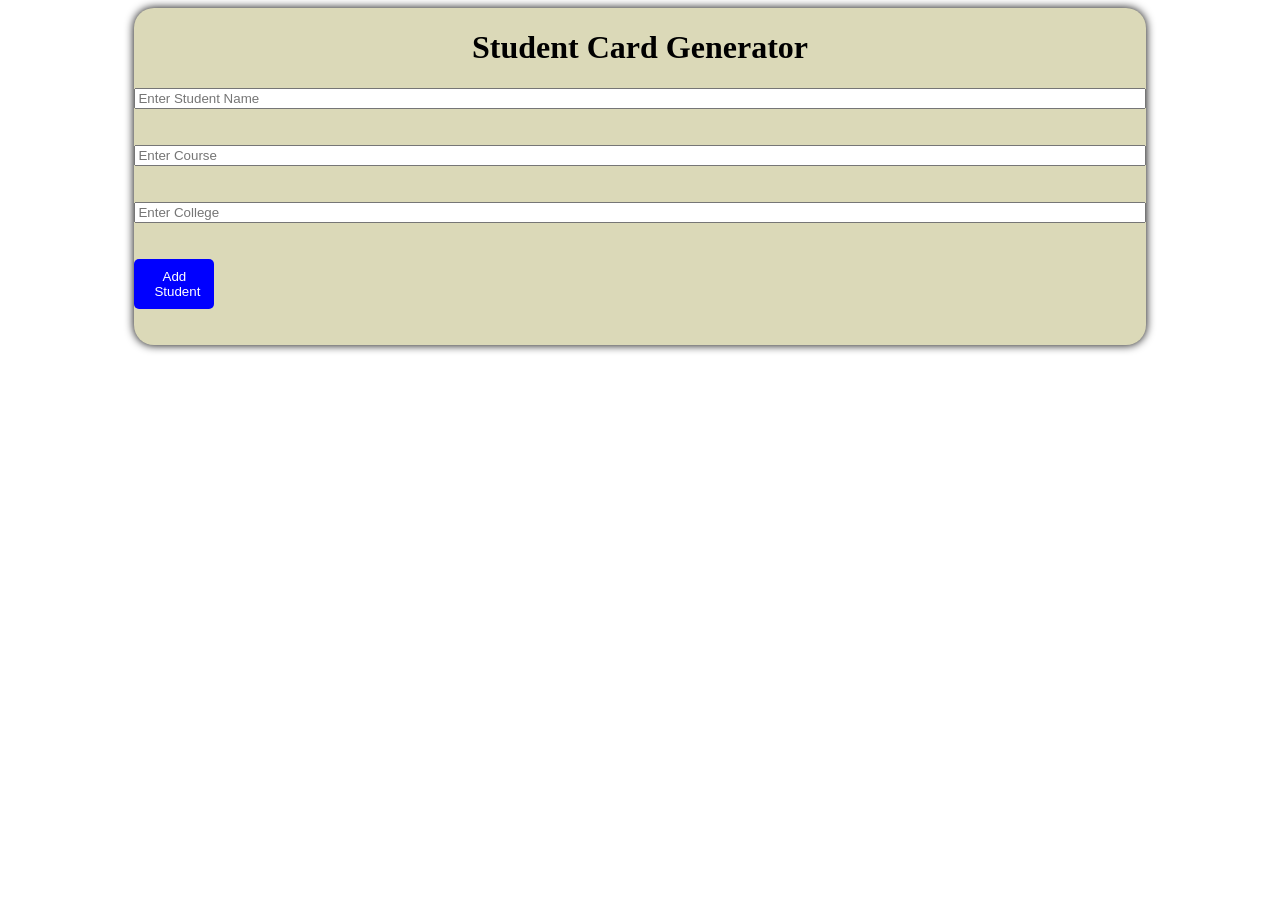
<file: registration form/loop array/student card/index.html>
<html>
    <head>
        <title>Student Card Generator</title>
    <link rel="stylesheet" href="style.css">    
    </head>
    <body>
        <div class ="container">
        <h1>Student Card Generator</h1>
        <input type="Text" placeholder="Enter Student Name" id="name"><br></br>
        
        <input type="Text" placeholder="Enter Course" id="course"><br></br>
       
        <input type="Text" placeholder="Enter College" id="college"><br></br>
        
        <button class="btn" onclick="addstudent()" >Add Student</button><br></br>
 </div>
 <div id="studentContainer">
    
 </div>
    </body>
    <script>
        let students = [];
        function addstudent(){
            let name1 = document.getElementById("name").value;
            let course1 = document.getElementById("course").value;
            let college1 = document.getElementById("college").value;
            
        
        let student = {
            name2: name1,
            course2: course1,
            college2: college1,
        };
        students.push(student);
        let result = "";
        for(let i = 0; i < students.length; i++){
        result += `
        <div class="student-card">
            <h2>${students[i].name2}</h2>
            <p><strong>Course:</strong> ${students[i].course2}</p>
            <p><strong>College:</strong> ${students[i].college2}</p>
        </div>`;
        
    }
    document.getElementById("studentContainer").innerHTML = result;
        }
    </script>
</html>
</file>
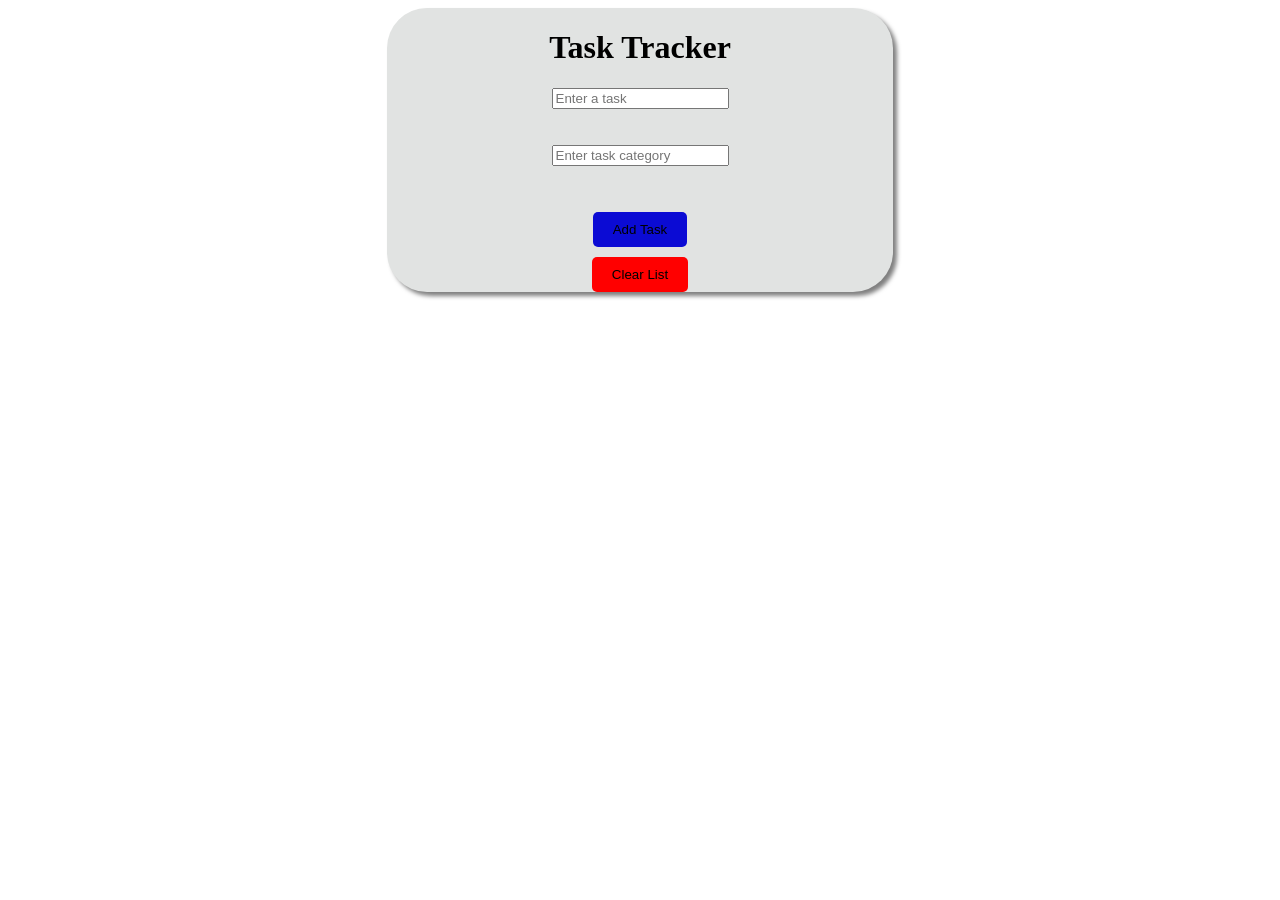
<file: registration form/loop array/student card/tracker/index.html>
<html>  
    <head> 
        <title>Simple Task Tracker</title>
        <link rel="stylesheet" href="style.css">
    </head>
    <body>
        <div class="task-input">
            <h1>Task Tracker</h1>
            <input type="text" placeholder="Enter a task" id="taskname"><br></br>
            <input type="text" placeholder="Enter task category" id="category"><br></br>
            <button class="add-button" onclick="addTask()">Add Task</button>
            <button class="clear-button" onclick="clearAllTasks()">Clear List</button>
        </div>
        <div id="taskContainer"></div>
    </body>
    <script>
        let tasks = [];
        function addTask() {
            let taskname = document.getElementById("taskname").value;
            let category = document.getElementById("category").value;
            let task = {
                name: taskname,
                category: category
            };
            tasks.push(task);
            displayTasks();
        }
        function displayTasks() {
            let result = "";
            for (let i = 0; i < tasks.length; i++) {
                result += `
                <div class="task-card">
                    <h2>${tasks[i].name}</h2>
                    <p><strong>Category:</strong> ${tasks[i].category}</p>
                </div>`;
            }
            document.getElementById("taskContainer").innerHTML = result;
        }
        function clearAllTasks() {
            tasks = [];
            displayTasks();
        }
    </script>
</html>
</file>
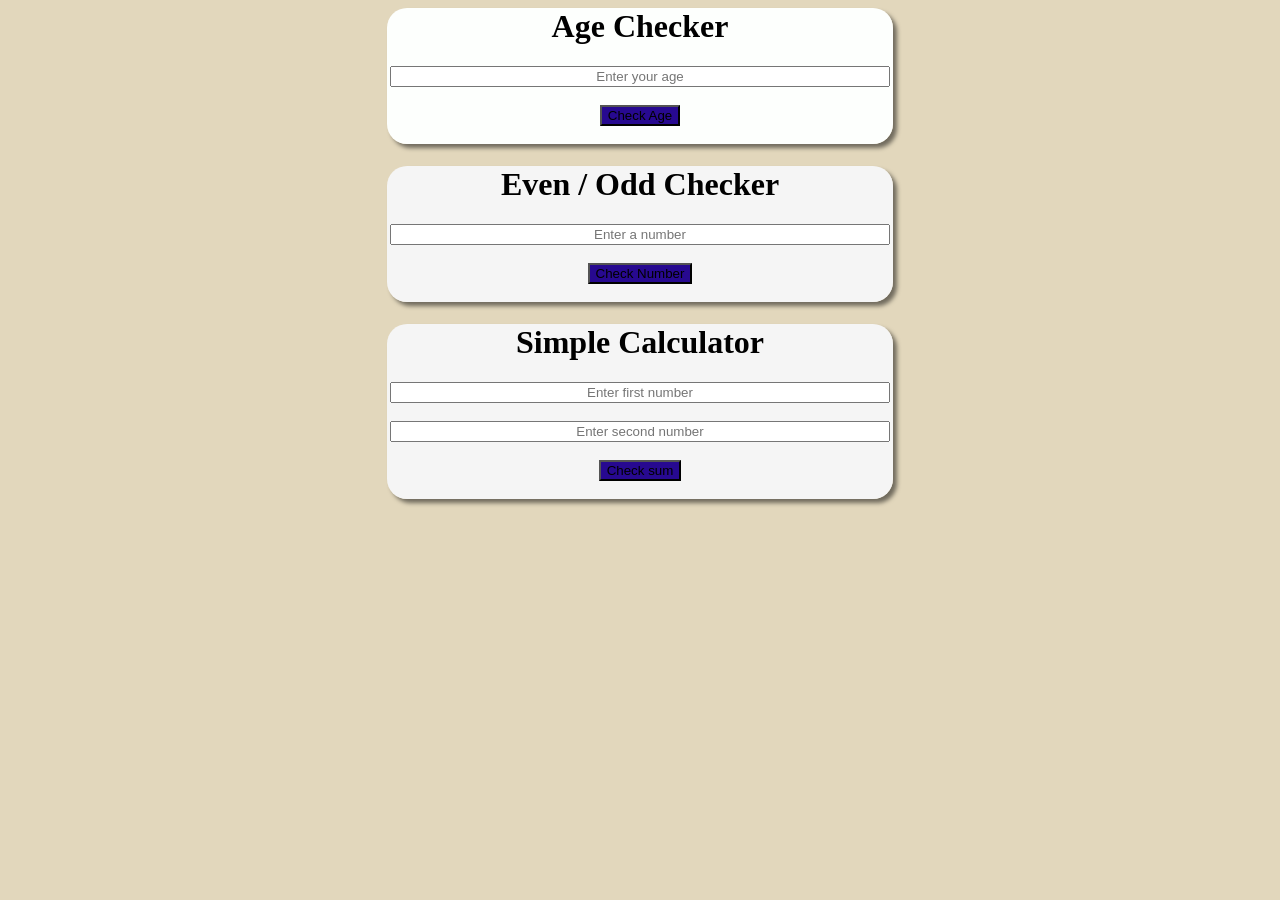
<file: check.html>
<html>
    <head>
        <title>

        </title>
        <link rel="stylesheet" href="style.css">
    </head>
    <body>
        <div class="container">
            <h1 class="age">Age Checker</h1>
            <input class="en" type="Text" placeholder="Enter your age" id="age"><br></br>
            <button onclick="checkage()" class="bt">Check Age</button><br></br>
            <p id="ageresult"></p>
        </div>
        <div class="hero">
            <h1 class="age">Even / Odd Checker</h1>
            <input class="en" type="Text" placeholder="Enter a number" id="number"><br></br>
            <button onclick="checknumber()" class="bt">Check Number</button><br></br>
            <p id="numberresult"></p>
        </div>
        <div class="zero">
            <h1 class="age">Simple Calculator</h1>
            <input class="en" type="Text" placeholder="Enter first number" id="calc1"><br></br>
            <input class="en" type="Text" placeholder="Enter second number" id="calc2"><br></br>
            <button onclick="checksum()" class="bt">Check sum</button><br></br>
            <p id="sumresult"></p>
        </div>
    </body>
    <script>
        function checkage() {
          let age = document.getElementById("age").value;
          if (age >=18){8
            document.getElementById("ageresult").innerText = "You are an adult";
          } else {
            document.getElementById("ageresult").innerText = "You are a minor";
          }

          
        }
         function checknumber() {
          let number = document.getElementById("number").value;
         if (number % 2 == 0){
            document.getElementById("numberresult").innerText = "The number is even";
          } else {
            document.getElementById("numberresult").innerText = "The number is odd";
          }
        }
        function checksum() {
            let num1 = Number(document.getElementById("calc1").value);
            let num2 = Number(document.getElementById("calc2").value);
            let sum = num1 + num2;
            document.getElementById("sumresult").innerText = "The sum is: "+sum;
        }
        </script>
            
</html>
</file>
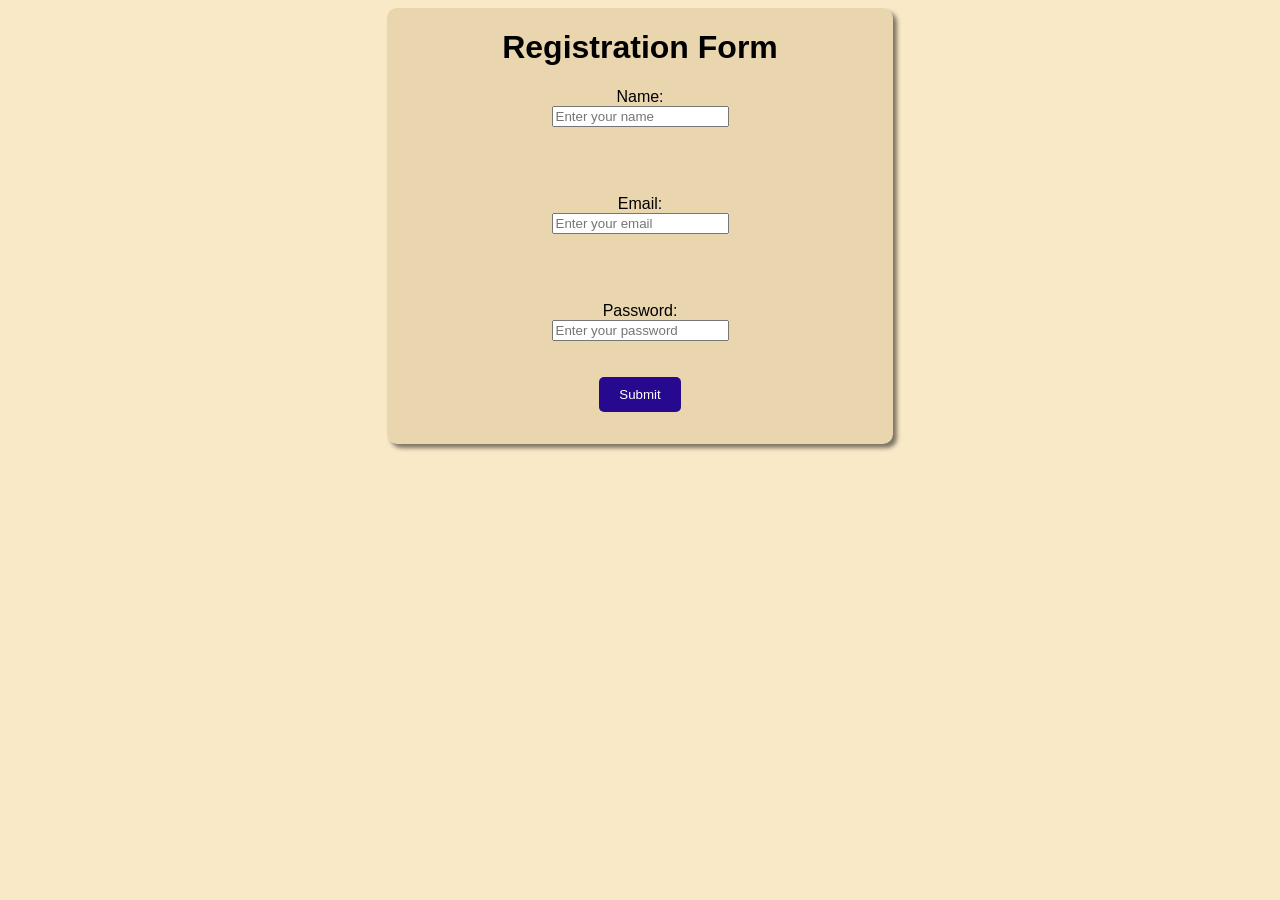
<file: registration form/reg.html>
<html>
    <head>
        <title>Registration Form</title>
        <link rel="stylesheet" href="style.css">
    </head>
    <body>
        <div class="details">
            <h1>Registration Form</h1>
            <label >Name:</label>
            <input type="text" placeholder="Enter your name" id="name" ><br></br>
            <P id="nameresult"></P>
            <label >Email:</label>
            <input type="email" placeholder="Enter your email" id="email"><br></br>
            <P id="emailresult"></P>
            <label >Password:</label>
            <input type="password" placeholder="Enter your password" id="password"><br></br>
            <button onclick="checkdetails()" class="btn">Submit</button>
            <P id="checkresult"></P>
        </div>

    </body>
    <script>
        function checkdetails() {
            let name = document.getElementById("name").value;
            let email = document.getElementById("email").value;
            let password = document.getElementById("password").value;
            document.getElementById("nameresult").innerText = "Name: " + name;
            document.getElementById("emailresult").innerText = "Email: " + email;
            document.getElementById("passwordresult").innerText = "Password: " + password;
            }
        
    </script>
</html>
</file>
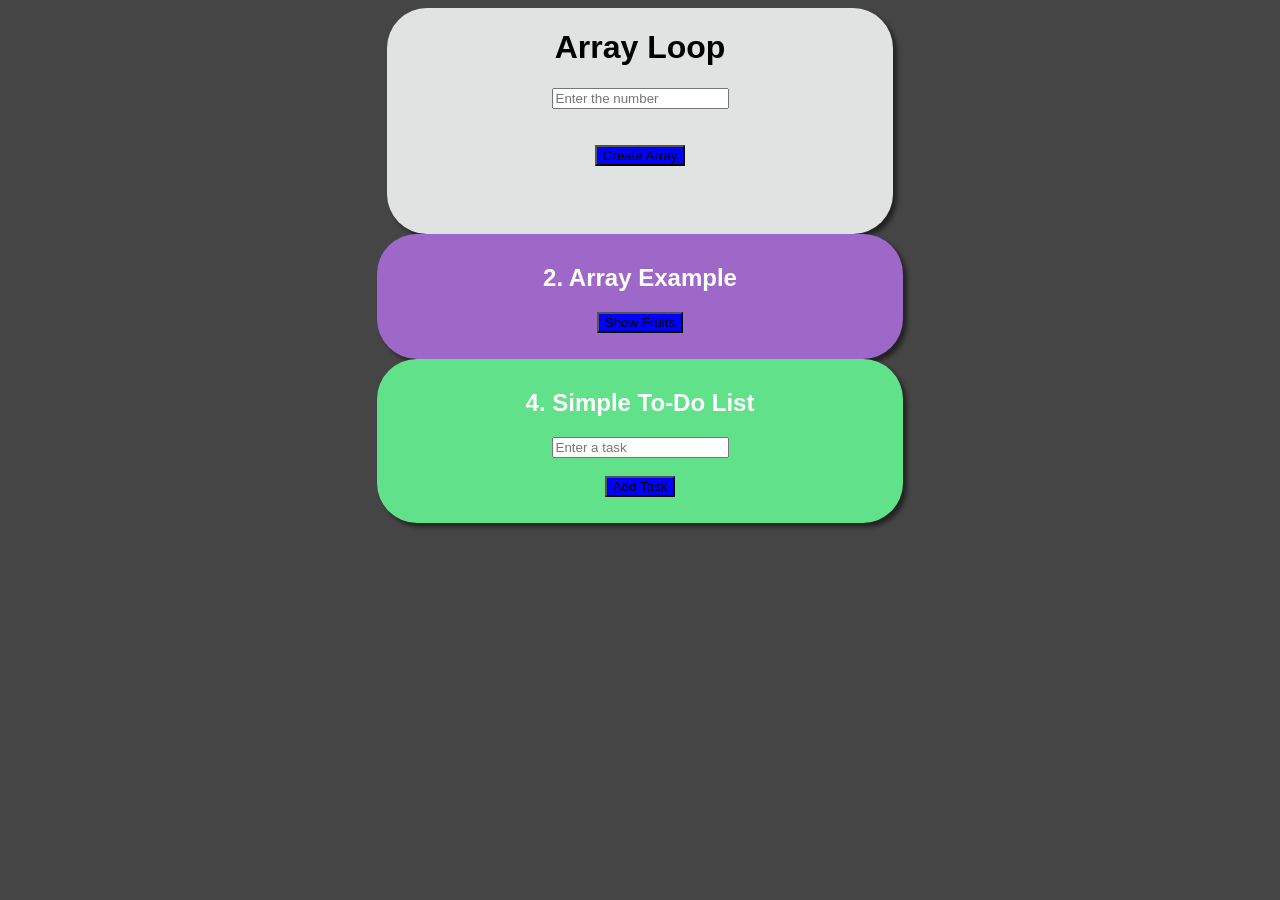
<file: registration form/loop array/array.html>
<html>
    <head>
        <title>
            array loop
        </title>
        <link rel="stylesheet" href="style.css">
    </head>
    <body>
        <div class="container">
        <h1>Array Loop</h1>
        <input type="number" placeholder="Enter the number" id="array"><br></br>
        <button onclick="createArray()" class="btn">Create Array</button><br></br>
        <p id="arrayresult"></p>
    </div>
        </body>
        <script>
            function createArray() {
                let number = document.getElementById("array").value;
                let output="";
                for(let i = 1; i<=number; i++){
                output = output + i + " ";
                }
                document.getElementById("arrayresult").innerText = output;
            }
            function showFruits() {
                let fruits = ["Apple", "Banana", "Mango", "grapes"];
                let output = "";
                for (let i = 0; i < fruits.length; i++) {
                    output = output + "<li>" + fruits[i] + "</li>";
                }
                document.getElementById("fruitlist").innerHTML = output;
            }
            </script>
            <div class="navbar">
                <h2>2. Array Example </h2>
                <button class="btn" onclick="showFruits()">
                    Show Fruits
                </button>
                <ul id="fruitlist"></ul>
            </div>
            <div class="task">
                <h2>4. Simple To-Do List</h2>
                <input type="text" placeholder="Enter a task" id="taskinput"><br></br>
                <button class="btn" onclick="addTask()">Add Task</button>
                <ul id="tasklist"></ul>
            </div>
            <script>
                let tasks = [];
                function addTask() {
                    let task = document.getElementById("taskinput").value;
                    tasks.push(task);
                    let result = " ";
                    for(let i = 0; i < tasks.length; i++){
                    result = result + "<li>" + tasks[i] + "</li>";
                    
                }
                document.getElementById("tasklist").innerHTML = result;
            }
            </script>
</html>
</file>
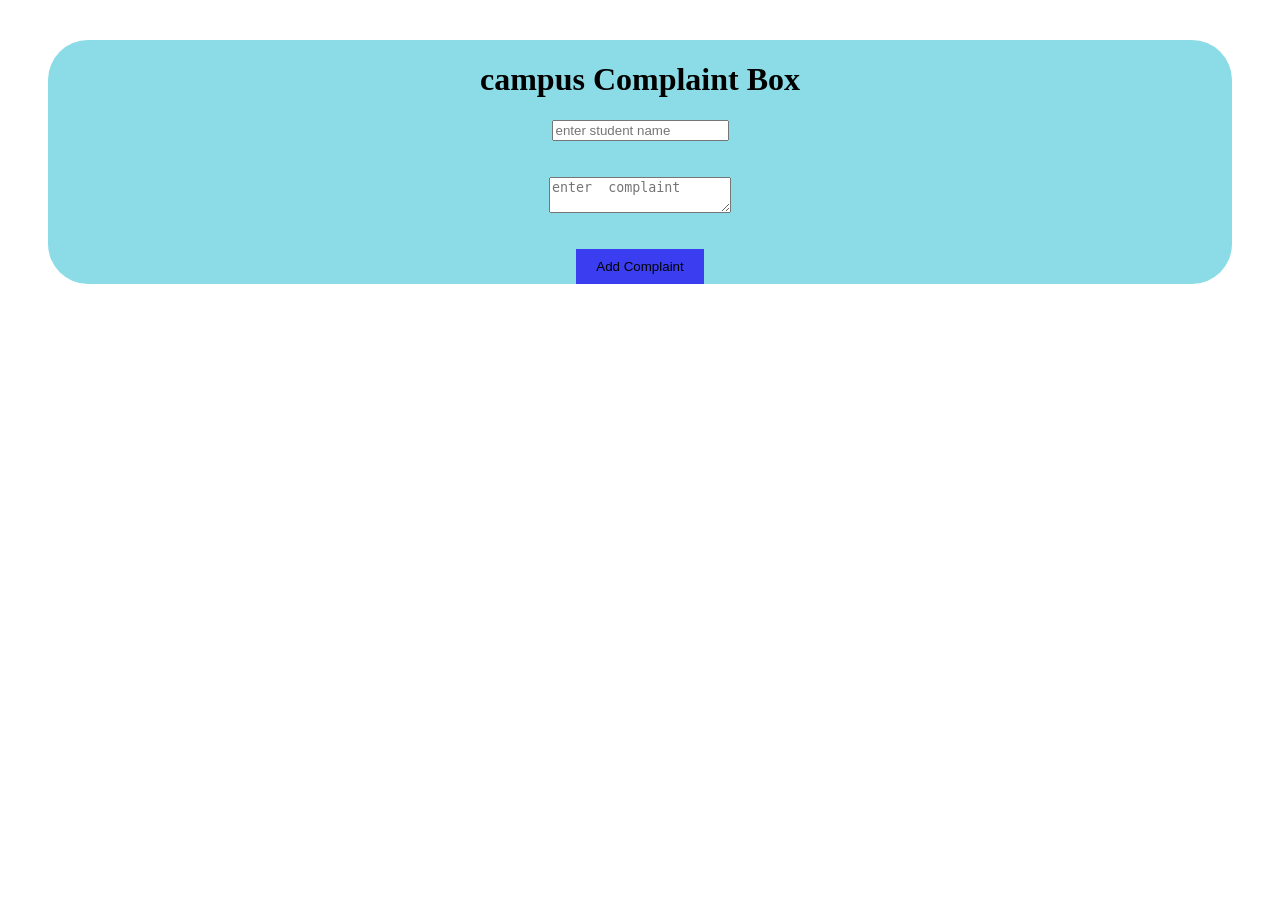
<file: registration form/loop array/student card/tracker/complaint/complaint.html>
<html>
    <head>
        <title></title>
        
    </head>
    <link rel="stylesheet" href="style.css">    
    <body>
        <div class="container">
            <h1>campus Complaint Box</h1>
            <input type="text" placeholder="enter student name" id="studentname"><br></br>
            <textarea placeholder="enter  complaint" id="complainttext"></textarea><br></br>
            <button class="btn"onclick="addComplaint()">Add Complaint</button>
            <div id="complaintContainer"></div>
        </div>
    </body>
    <script>
        let complaints = [];
        function addComplaint() {
            let studentname = document.getElementById("studentname").value;
            let complainttext = document.getElementById("complainttext").value;
            let complaint = {
                name: studentname,
                text: complainttext
            };
            complaints.push(complaint);
            displayComplaints();
        }
        function displayComplaints() {
            let result = "";
            for (let i = 0; i < complaints.length; i++) {
                result += `
                <div class="card">
                    <h2>${complaints[i].name}</h2>
                    <p>${complaints[i].text}</p>
                    <button class="delete-button" onclick="deleteComplaint(${i})">Delete</button>
                    
                </div>`;
            }
            document.getElementById("complaintContainer").innerHTML = result;
        }
        function deleteComplaint(index) {
            complaints.splice(index, 1);
            displayComplaints();
        }
        
    
    </script>
</html>
</file>
<file: registration form/loop array/student card/style.css>
.container{
    background-color: rgb(219, 217, 184);
    display: flex;
    flex-direction: column;
    width: 80%;
    margin: auto;
    text-align: center;
    border-radius: 20px;
    box-shadow: 0px 0px 10px black;
    box-sizing: border-box;
    transition: none;
}
.student-card{
    background-color: rgb(255, 255, 255);
    border-radius: 10px;
    padding: 20px;
    margin: 10px;
    box-shadow: 0px 0px 5px black;
}
.btn{
    background-color: blue;
    color: white;
    padding: 10px 20px;
    border: none;
    border-radius: 5px;
    cursor: pointer;
    width: 80px;
    
}
</file>
<file: registration form/loop array/student card/tracker/style.css>
.task-input{
    background-color: rgb(225, 227, 226);
    display: flex;
    flex-direction: column;
    align-items: center;
    justify-content: center;
    border-radius: 40px;
    margin: auto;
    width: 40%;
    box-shadow: 4px 4px 4px rgba(0, 0, 0, 0.5);
}
.add-button{
    background-color: rgb(11, 11, 212);
    padding: 10px 20px;
    border: none;
    border-radius: 5px;
    cursor: pointer;
    margin-top: 10px;
}
.clear-button{
    background-color: red;
    padding: 10px 20px;
    border: none;
    border-radius: 5px;
    cursor: pointer;
    margin-top: 10px;
}
</file>
<file: style.css>
body{
    background-color: rgba(226, 215, 188, 0.997);
    
}

.container{
    text-align: center;
    margin: auto;
    background-color: rgba(253, 255, 253, 0.997);
    width: 40%;
    box-shadow: 4px 4px 4px rgba(0, 0, 0, 0.5);
    border-radius: 20px;
}

.bt{
    background-color: rgb(39, 9, 144);
    text-align: center;

}
.en{
    width: 500px;
    text-align: center;
}
.hero{
    text-align: center;
    margin: auto;
     background-color: rgba(245, 245, 245, 0.997);
    width: 40%;
   box-shadow: 4px 4px 4px rgba(0, 0, 0, 0.5);
   border-radius: 20px;
}
.zero{
     text-align: center;
     margin: auto;
    background-color: rgba(245, 245, 245, 0.997);
    width: 40%;
   box-shadow: 4px 4px 4px rgba(0, 0, 0, 0.5);
   border-radius: 20px;
}
.age{
    text-align: center;
}
</file>
<file: registration form/style.css>
body{
    background-color: rgb(250, 233, 199);
    font-family: Arial, sans-serif;
}
.details{
    background-color: rgb(233, 213, 174);
    display: flex;
    flex-direction: column;
    align-items: center;
    justify-content: center;
    margin:auto;
    border-radius: 10px;
    width: 40%;
    box-shadow: 4px 4px 4px rgba(0, 0, 0, 0.5);
}
.btn{
    background-color: rgb(39, 9, 144);
    color: white;
    padding: 10px 20px;
    border: none;
    border-radius: 5px;
    cursor: pointer;
}
</file>
<file: registration form/loop array/style.css>
body{
    background-color: rgb(69, 69, 69);
    font-family: Arial, sans-serif;}
.container{
    background-color: rgb(225, 227, 226);
    display: flex;
    flex-direction: column;
    align-items: center;
    justify-content: center;
    border-radius: 40px;
    margin: auto;
    width: 40%;
    box-shadow: 4px 4px 4px rgba(0, 0, 0, 0.5);
}
.btn{
    background-color: blue;
}
.navbar{
    
    background-color:  rgb(158, 104, 201);
    color: white;
    padding: 10px;
    text-align: center;
    border-radius: 40px;
     margin: auto;
    width: 40%;
    box-shadow: 4px 4px 4px rgba(1, 1, 1, 0.5);

    
}
.task{
    background-color:  rgb(97, 225, 137);
    color: white;
    padding: 10px;
    text-align: center;
    border-radius: 40px;
     margin: auto;
    width: 40%;
    box-shadow: 4px 4px 4px rgba(1, 1, 1, 0.5);
}
</file>
<file: registration form/loop array/student card/tracker/complaint/style.css>
.container{
                background-color: rgb(139, 220, 230);
                border-radius: 40px;
                margin: 40px;
                width :auto;
                box-shadow: 4px;
                align-items: center;
                display: flex;
                flex-direction: column;
                justify-content: center;
            }
            .btn{
                background-color: rgb(59, 62, 240);
                padding :10px 20px ;
                border: none;
            }
            .card{
                background-color: rgb(125, 242, 219);
                border-radius: 10px;
                padding: 20px;
                margin: 10px;
                width: 300px;
                box-shadow: 2px 2px 5px rgba(0,0,0,0.3);
            }
            .delete-button{
                background-color: rgb(208, 47, 47);
                padding: 5px 10px;
                border: none;
                border-radius: 5px;
                margin-top: 10px;
                cursor: pointer;
            }
</file>
